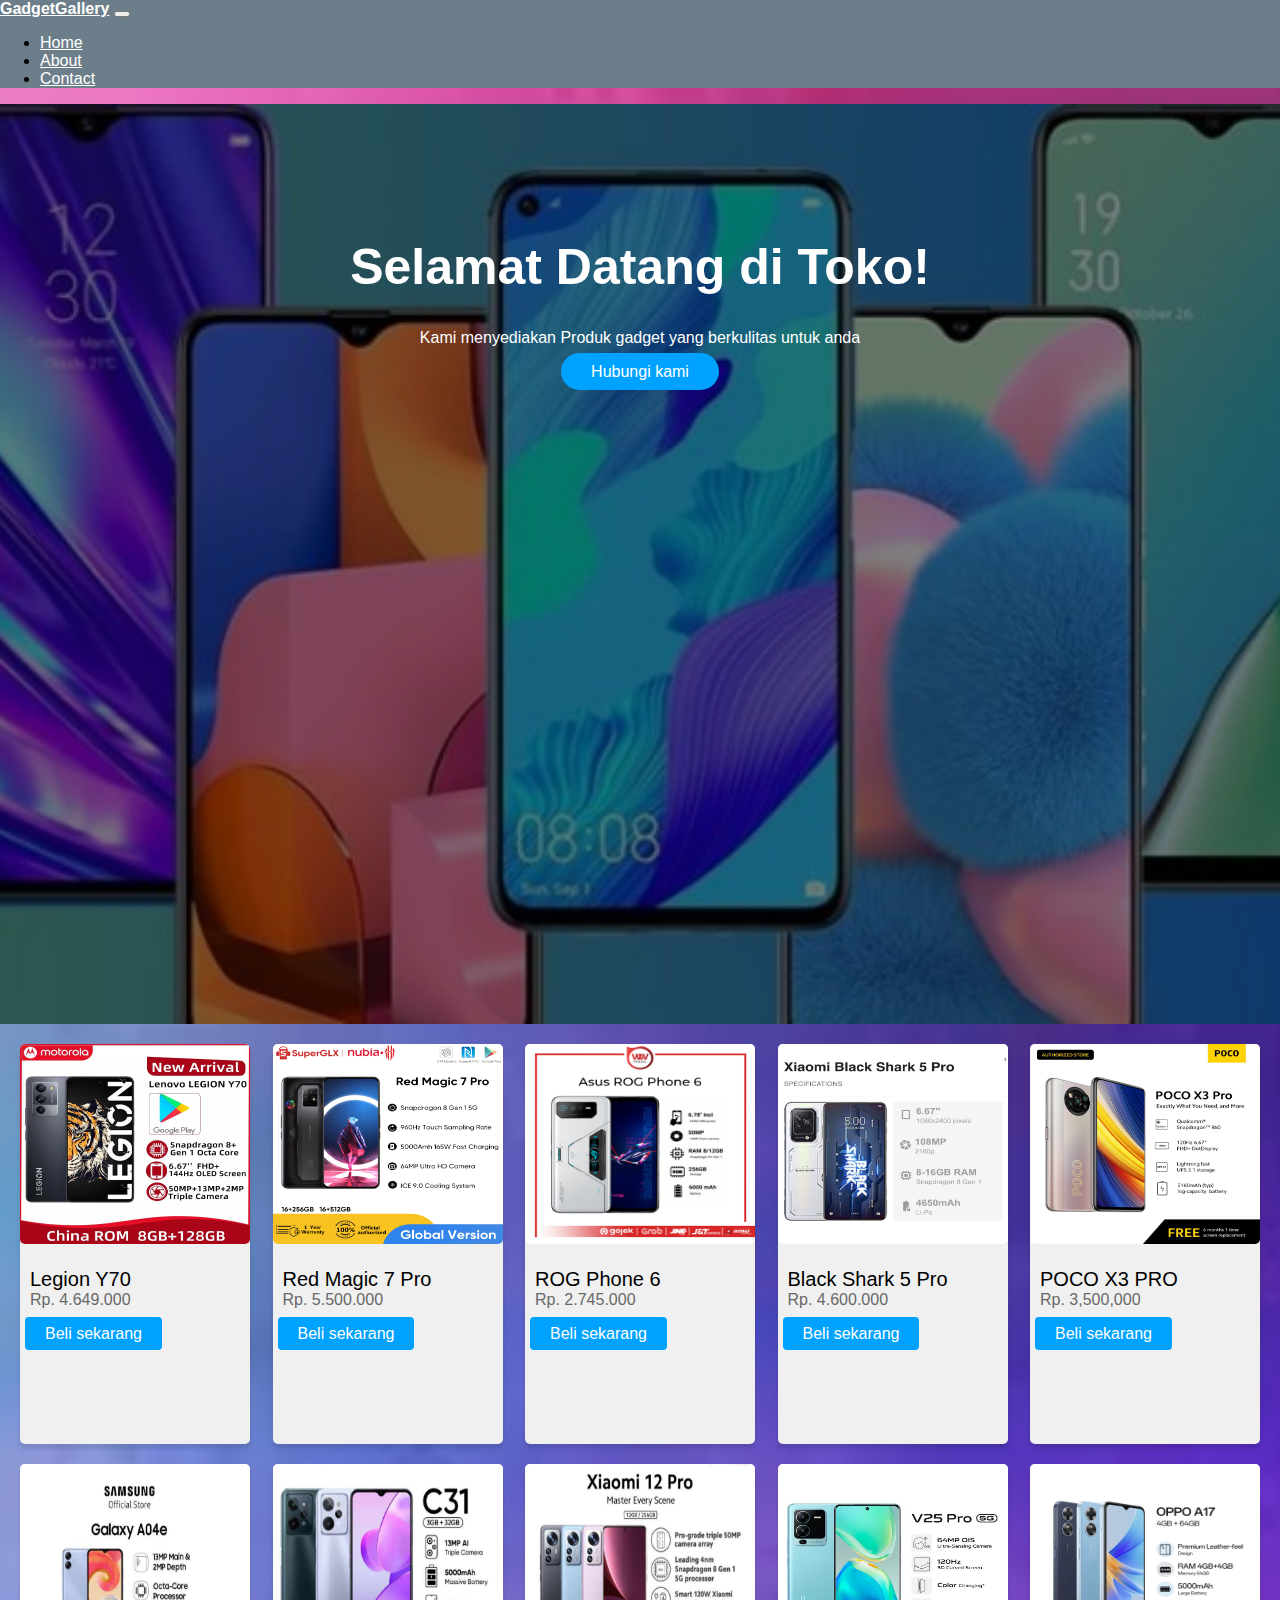
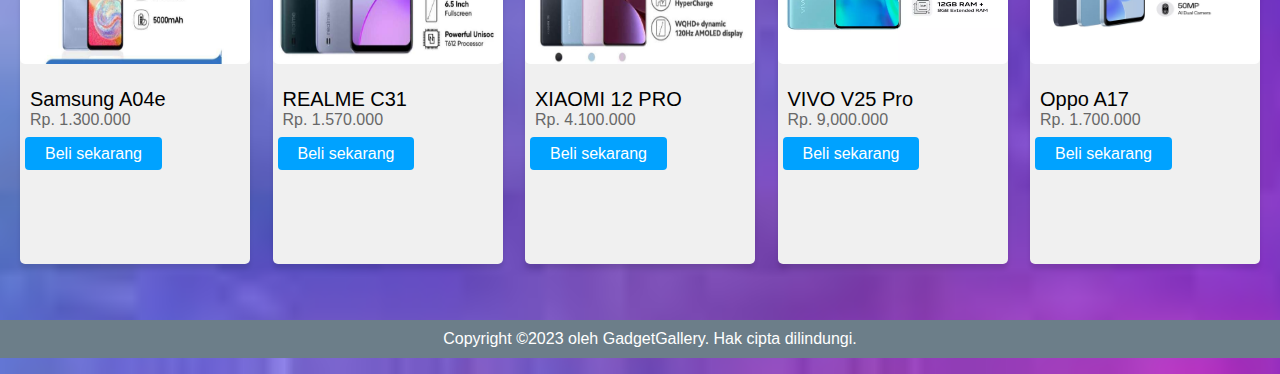
<file: index.html>
<!DOCTYPE html>
<html lang="en">
<head>
    <link rel="stylesheet" href="style.css">
    <meta charset="UTF-8">
    <meta name="viewport" content="width=device-width, initial-scale=1.0">
    <title>GadgetGallery | Toko Online Terpercaya</title>
    <link href="https://cdn.jsdelivr.net/npm/bootstrap@5.0.2/dist/css/bootstrap.min.css" rel="stylesheet" integrity="sha384-EVSTQN3/azprG1Anm3QDgpJLIm9Nao0Yz1ztcQTwFspd3yD65VohhpuuCOmLASjC" crossorigin="anonymous">
    <script src="https://cdn.jsdelivr.net/npm/bootstrap@5.0.2/dist/js/bootstrap.bundle.min.js" integrity="sha384-MrcW6ZMFYlzcLA8Nl+NtUVF0sA7MsXsP1UyJoMp4YLEuNSfAP+JcXn/tWtIaxVXM" crossorigin="anonymous"></script>
</head>
<body>
    <div class="header">
        <div class="container">
            <nav class="navbar navbar-expand-lg navbar-light">
                <div class="container-fluid">
                  <a class="navbar-brand" href="#">GadgetGallery</a>
                  <button class="navbar-toggler" type="button" data-bs-toggle="collapse" data-bs-target="#navbarScroll" aria-controls="navbarScroll" aria-expanded="false" aria-label="Toggle navigation">
                    <span class="navbar-toggler-icon"></span>
                  </button>
                  <div class="collapse navbar-collapse" id="navbarScroll">
                    <ul class="navbar-nav ms-auto mb-2 mb-lg-0">
                        <li class="nav-item">
                          <a class="nav-link active" aria-current="page" href="index.html">Home</a>
                        </li>
                        <li class="nav-item">
                          <a class="nav-link" href="about.html">About</a>
                        </li>
                        <li class="nav-item">
                            <a class="nav-link" href="contact.html">Contact</a>
                          </li>
                      </ul>
                  </div>
                </div>
              </nav>
        </div>
    </div>
    <div class="hero">
        <h1>Selamat Datang di Toko!</h1>
        <p>Kami menyediakan Produk gadget yang berkulitas untuk anda</p>
        <a href="https://wa.me/6289652264369?text=Halo%20Kak%20Mau%20Tanya%20Tanya%20dong">Hubungi kami</a>
    </div>
    <div class="all-produk">
        <div class="produk">
            <img src="lenovo legion y70.jpeg" alt="">
            <p class="nama-produk">Legion Y70</p>
            <p class="harga-produk">Rp. 4.649.000</p>
            <a href="https://wa.me/6289652264369?text=Hallo%20Saya%20Tertarik%20dengan%20Lenovo%20Legion%20Y70">Beli sekarang</a>
        </div>
        <div class="produk">
            <img src="nubia red magic 7 pro.jpg" alt="">
            <p class="nama-produk">Red Magic 7 Pro</p>
            <p class="harga-produk">Rp. 5.500.000</p>
            <a href="https://wa.me/6289652264369?text=Hallo%20Saya%20Tertarik%20dengan%20Nubia%20Red%20Magic%207%20Pro">Beli sekarang</a>
        </div>
        <div class="produk">
            <img src="asus rog 6.jpeg" alt="">
            <p class="nama-produk">ROG Phone 6</p>
            <p class="harga-produk">Rp. 2.745.000</p>
            <a href="https://wa.me/6289652264369?text=Hallo%20Saya%20Tertarik%20dengan%20Asus%20ROG%20Phone%206">Beli sekarang</a>
        </div>
        <div class="produk">
            <img src="black shark 5 pro.jpeg" alt="">
            <p class="nama-produk">Black Shark 5 Pro</p>
            <p class="harga-produk">Rp. 4.600.000</p>
            <a href="https://wa.me/6289652264369?text=Hallo%20Saya%20Tertarik%20dengan%20Xiaomi%20Black%20Shark%205%20Pro">Beli sekarang</a>
        </div>
        <div class="produk">
            <img src="poco.jpeg" alt="">
            <p class="nama-produk">POCO X3 PRO</p>
            <p class="harga-produk">Rp. 3,500,000</p>
            <a href="https://wa.me/6289652264369?text=Hallo%20Saya%20Tertarik%20dengan%20XIAOMI%20POCO%20X3%200PRO">Beli sekarang</a>
        </div>
        <div class="produk">
            <img src="samsung.jpg" alt="">
            <p class="nama-produk">Samsung A04e</p>
            <p class="harga-produk">Rp. 1.300.000</p>
            <a href="https://wa.me/6289652264369?text=Hallo%20Saya%20Tertarik%20dengan%20Samsung%20Galaxy%20A04e">Beli sekarang</a>
        </div>
        <div class="produk">
            <img src="realme.jpg" alt="">
            <p class="nama-produk">REALME C31</p>
            <p class="harga-produk">Rp. 1.570.000</p>
            <a href="https://wa.me/6289652264369?text=Hallo%20Saya%20Tertarik%20dengan%20REALME%20C31">Beli sekarang</a>
        </div>
        <div class="produk">
            <img src="xiaomi.jpg" alt="">
            <p class="nama-produk">XIAOMI 12 PRO</p>
            <p class="harga-produk">Rp. 4.100.000</p>
            <a href="https://wa.me/6289652264369?text=Hallo%20Saya%20Tertarik%20dengan%20EALME%20C31">Beli sekarang</a>
        </div>
        <div class="produk">
            <img src="vivo.webp" alt="">
            <p class="nama-produk">VIVO V25 Pro</p>
            <p class="harga-produk">Rp. 9,000.000</p>
            <a href="https://wa.me/6289652264369?text=Hallo%20Saya%20Tertarik%20dengan%20VIVO%20V25%20Pro">Beli sekarang</a>
        </div>
        <div class="produk">
            <img src="oppo.jpg" alt="">
            <p class="nama-produk">Oppo A17</p>
            <p class="harga-produk">Rp. 1.700.000</p>
            <a href="https://wa.me/6289652264369?text=Hallo%20Saya%20Tertarik%20dengan%20Oppo%20A17">Beli sekarang</a>
        </div>
    </div>
    <div class="footer">
        <p>Copyright ©2023 oleh GadgetGallery. Hak cipta dilindungi.</p>
    </div>
</body>
</html>
</file>
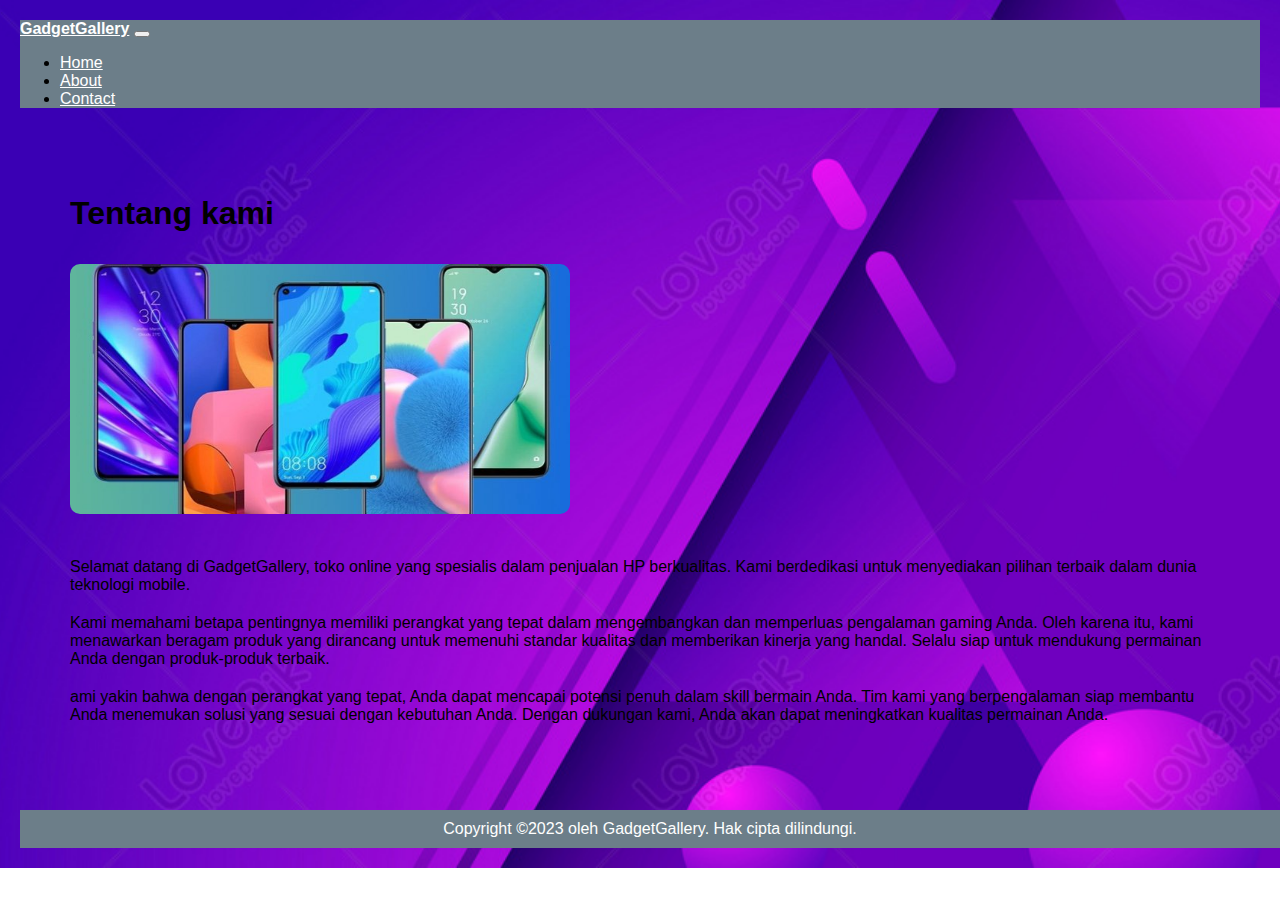
<file: about.html>
<!DOCTYPE html>
<html lang="en">
<head>
    <link rel="stylesheet" href="style.css">
    <link rel="stylesheet" href="about.css">
    <meta charset="UTF-8">
    <meta name="viewport" content="width=device-width, initial-scale=1.0">
    <title>Contact</title>
    <link href="https://cdn.jsdelivr.net/npm/bootstrap@5.0.2/dist/css/bootstrap.min.css" rel="stylesheet" integrity="sha384-EVSTQN3/azprG1Anm3QDgpJLIm9Nao0Yz1ztcQTwFspd3yD65VohhpuuCOmLASjC" crossorigin="anonymous">
    <script src="https://cdn.jsdelivr.net/npm/bootstrap@5.0.2/dist/js/bootstrap.bundle.min.js" integrity="sha384-MrcW6ZMFYlzcLA8Nl+NtUVF0sA7MsXsP1UyJoMp4YLEuNSfAP+JcXn/tWtIaxVXM" crossorigin="anonymous"></script>
</head>
<body>
    <div class="header">
        <div class="container">
            <nav class="navbar navbar-expand-lg navbar-light">
                <div class="container-fluid">
                  <a class="navbar-brand" href="#">GadgetGallery</a>
                  <button class="navbar-toggler" type="button" data-bs-toggle="collapse" data-bs-target="#navbarScroll" aria-controls="navbarScroll" aria-expanded="false" aria-label="Toggle navigation">
                    <span class="navbar-toggler-icon"></span>
                  </button>
                  <div class="collapse navbar-collapse" id="navbarScroll">
                    <ul class="navbar-nav ms-auto my-2 my-lg-0 navbar-nav-scroll" style="--bs-scroll-height: 100px;">
                      <li class="nav-item">
                        <a class="nav-link active" aria-current="page" href="index.html">Home</a>
                      </li>
                      <li class="nav-item">
                        <a class="nav-link" href="about.html">About</a>
                      </li>
                      <li class="nav-item">
                        <a class="nav-link" href="contact.html">Contact</a>
                      </li>
                    </ul>
                  </div>
                </div>
              </nav>
        </div>
    </div>
    <div class="kotak-about">
        <h1>Tentang kami</h1>
        <img src="hero.jpg" alt="" class="gambar-about">
        <p>Selamat datang di GadgetGallery, toko online yang spesialis dalam penjualan HP berkualitas. Kami berdedikasi untuk menyediakan pilihan terbaik dalam dunia teknologi mobile.</p>
        <p>Kami memahami betapa pentingnya memiliki perangkat yang tepat dalam mengembangkan dan memperluas pengalaman gaming Anda. Oleh karena itu, kami menawarkan beragam produk yang dirancang untuk memenuhi standar kualitas dan memberikan kinerja yang handal. Selalu siap untuk mendukung permainan Anda dengan produk-produk terbaik.</p>
        <p>ami yakin bahwa dengan perangkat yang tepat, Anda dapat mencapai potensi penuh dalam skill bermain Anda. Tim kami yang berpengalaman siap membantu Anda menemukan solusi yang sesuai dengan kebutuhan Anda. Dengan dukungan kami, Anda akan dapat meningkatkan kualitas permainan Anda.</p>
    </div>
    <div class="footer">
        <p>Copyright ©2023 oleh GadgetGallery. Hak cipta dilindungi.</p>
    </div>
</body>
</html>
</file>
<file: style.css>
body {
   margin: 0;
   font-family: Arial, sans-serif;
   background-image: url('background\ 1.jpeg');
   background-size: cover;
   background-repeat: no-repeat;
   background-position: center center; /* Membuat gambar latar belakang tetap di tengah */
}


.header{
   width: 100%;
   background-color: #6c7e89;
}

.nav-link{
   color: white!important;
}

.navbar-brand{
   color: white !important;
   font-weight: bold !important;
}
.hero{
   background-image: linear-gradient(rgba(0, 0, 0, 0.5), rgba(0, 0, 0, 0.5)), url("hero.jpg");
  height: 80vh;
   background-position: center;
   background-repeat: no-repeat;
   background-size: cover;
   position: relative;
   text-align: center;
   padding: 100px;
}

.hero h1{
   color: rgb(255, 255, 255);
   font-size: 50px;
   font-weight: bold;
}

.hero p{
   color: white;
}

.hero a{
   text-decoration: none;
   background-color: #00a2ff;
   color: white;
   padding-top: 10px;
   padding-bottom: 10px;
   padding-left: 30px;
   padding-right: 30px;
   border-radius: 20px;
}

.hero a:hover{
   color: white;
   background-color: #0056b3;
}

.all-produk{
   display: flex;
   flex-wrap: wrap;
   justify-content: space-between;
   padding: 20px;
}

.produk{
   background-color: #f0f0f0;
   width: 230px;
   height: 400px;
   text-align: center;
   box-shadow: 0 5px 4px rgba(0, 0, 0, 0.1
   );
   margin-bottom: 20px;
   text-align: left;
   border-radius: 5px;
}

.produk img{
   height: 200px;
   width: 100%;
   border-radius: 5px;
}

.nama-produk{
   margin-top: 20px;
   margin-left: 10px;
   font-size: 20px;
   color: black;
   font-weight: 400;
}

.harga-produk{
   color: rgb(104, 104, 104);
   margin-left: 10px;
   margin-top: -20px;
}

.produk a{
   text-decoration: none;
   background-color: #00a2ff;
   color: white;
   padding-top: 8px;
   padding-bottom: 8px;
   padding-left: 20px;
   padding-right: 20px;
   margin-left: 5px;
   border-radius: 4px;
}

.produk a:hover{
   background-color: #fc0000;
   color: white;
}

.footer p{
   width: 100%;
   padding: 10px;
   text-align: center;
   background-color: #6c7e89;
   color: white;
}

@media screen and (max-width: 768px) {

   
   .produk{
      width: 150px;
      height: 350px;
   }

   .hero{
      padding: 50px;
      text-align: center;
      height: 50vh;
   }

   .hero h1{
      font-size: 30px;
   }

   .nama-produk{
      font-size: 16px;
      font-weight: 500;
   }
  
  body {
   margin: 0;
   font-family: Arial, sans-serif;
   background-image: url('background\ 1.jpeg');
   background-size: cover; 
   background-repeat: no-repeat;
}
</file>
<file: about.css>
body {
   margin: 20px;
   font-family: Arial, sans-serif;
   background-image: url('background\ 2.jpg');
   background-size: cover;
   background-repeat: no-repeat;
   background-position: center center; /* Membuat gambar latar belakang tetap di tengah */
}

.header {
   background-color: #6c7e89;
}

.nav-link {
   color: white !important;
}

.navbar-brand {
   color: white !important;
   font-weight: bold !important;
}

h1 {
   margin-left: 0%;
   text-align: left;
}

img {
   margin-left: 0px;
   max-width: 100%; /* Menggunakan max-width agar gambar bisa responsif */
   height: auto; /* Mengikuti aspek gambar */
   border-radius: 20px;
}

p {
   text-align: left;
   margin-top: 20px; 
}

.footer {
   width: 100%;
   text-align: center;
   background-color: #6c7e89;
   color: white;
   padding: 0px;
}

.kotak-about {
   padding: 50px;
}

.gambar-about {
   height: 250px;
   width: 500px;
   border-radius: 10px;
   margin-top: 10px;
   margin-bottom: 20px;
}

@media screen and (max-width: 768px) {
   .gambar-about {
       height: auto; /* Mengikuti aspek gambar */
       width: 100%; /* Mengisi lebar container yang lebih kecil */
       border-radius: 10px;
       margin: 20px 0; /* Menghapus margin atas dan bawah, menambah margin kiri-kanan */
   }

   /* Sama-ratakan margin di dalam kotak-about */
   .kotak-about {
       padding: 50px;
       text-align: center; /* Sama-ratakan teks dalam kotak-about */
   }
 
 body {
   margin: 20px;
   font-family: Arial, sans-serif;
   background-image: url('background\ 2.jpg');
   background-size: cover;
   background-repeat: no-repeat;
   background-position: center center; /* Membuat gambar latar belakang tetap di tengah */
}
 
}
</file>
